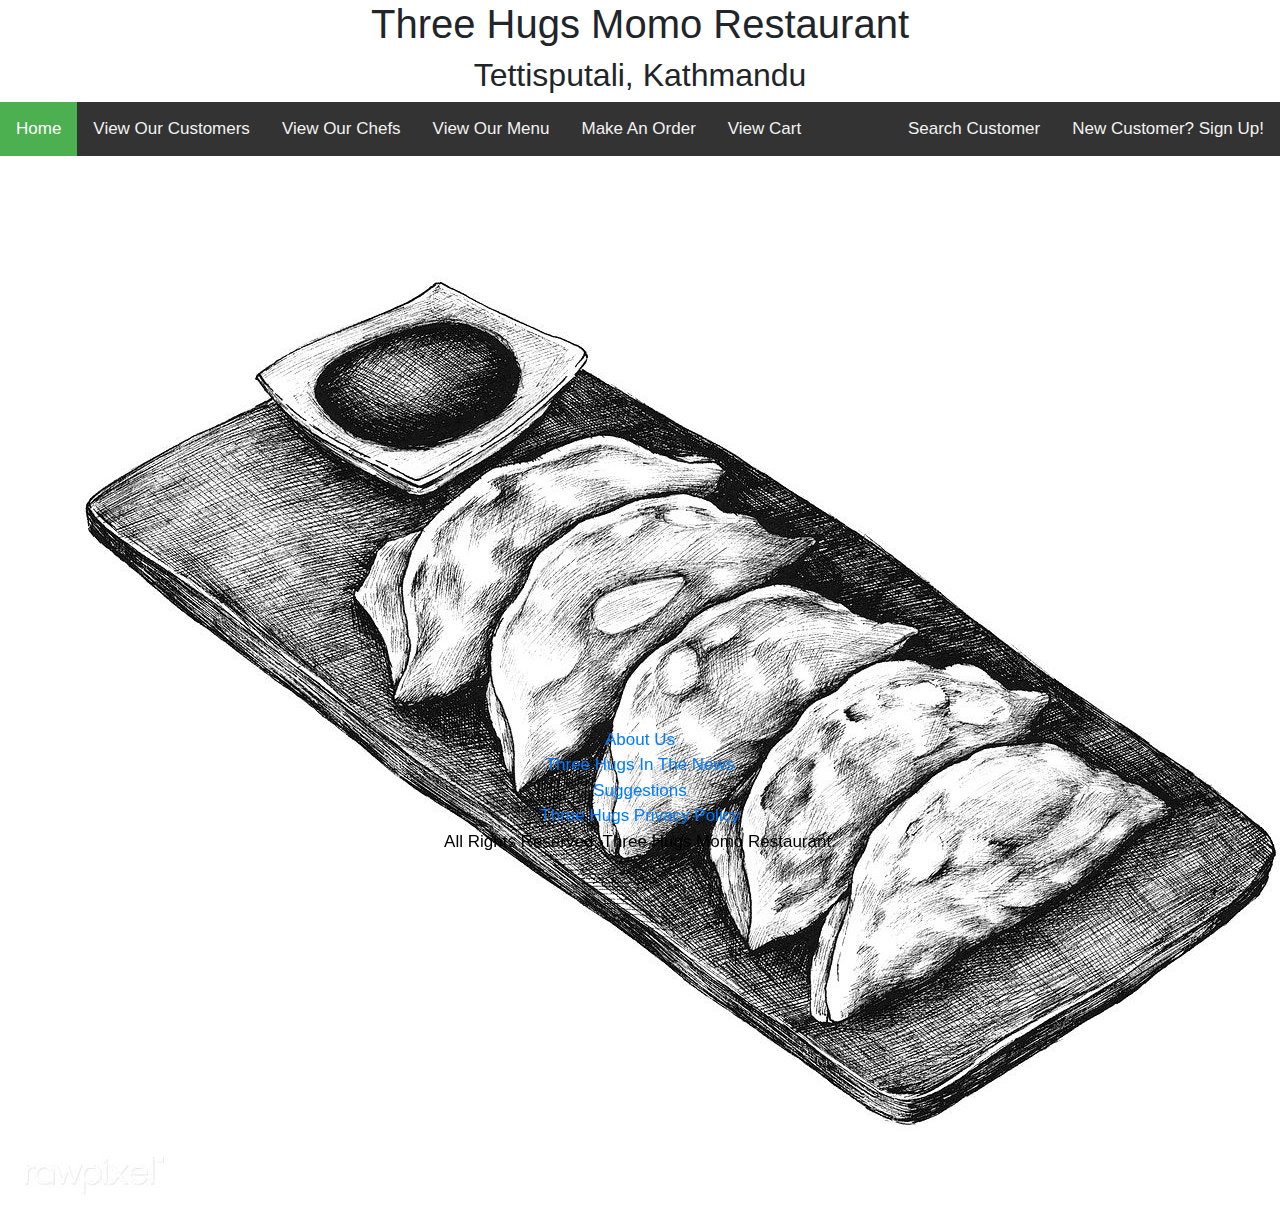
<file: index.html>
<html>
<head>
<link rel = "stylesheet"
   type = "text/css"
   href = "index.css" />
<link rel="stylesheet" href="https://maxcdn.bootstrapcdn.com/bootstrap/4.0.0/css/bootstrap.min.css" integrity="sha384-Gn5384xqQ1aoWXA+058RXPxPg6fy4IWvTNh0E263XmFcJlSAwiGgFAW/dAiS6JXm" crossorigin="anonymous">

</head>
<body>
<header>
<center>
<h1 id="welcome">Three Hugs Momo Restaurant</h1>
<h2> Tettisputali, Kathmandu </h2>
</center>

<div class="topnav">
    <a class="active" href="index.html">Home</a>
    <a href="select_customers.php">View Our Customers</a>
        <a href="select_chefs.php">View Our Chefs</a>
        <a href="select_foodinfo.php">View Our Menu</a>
        <a href="add_to_cart.php">Make An Order</a>
        <a href="select_cart.php">View Cart</a>
        <a href="add_customer.html" id="new_customer">New Customer? Sign Up!</a>
        <a href="find_customer.html"id="find_customer">Search Customer</a>
  </div>
</header>


<center>
<img src ="new_momo_background.jpeg">
</center>
<footer>
<div class="footer">
<a href="about_us.html">About Us</a><br>
<a href="our_news.html">Three Hugs In The News</a><br>
<a href="suggestions.html">Suggestions</a><br>
<a href="privacy_policy.html">Three Hugs Privacy Policy</a><br>
<p> All Rights Reserved. Three Hugs Momo Restaurant. </p>
</div>
</footer>
</body>
</html>
</file>
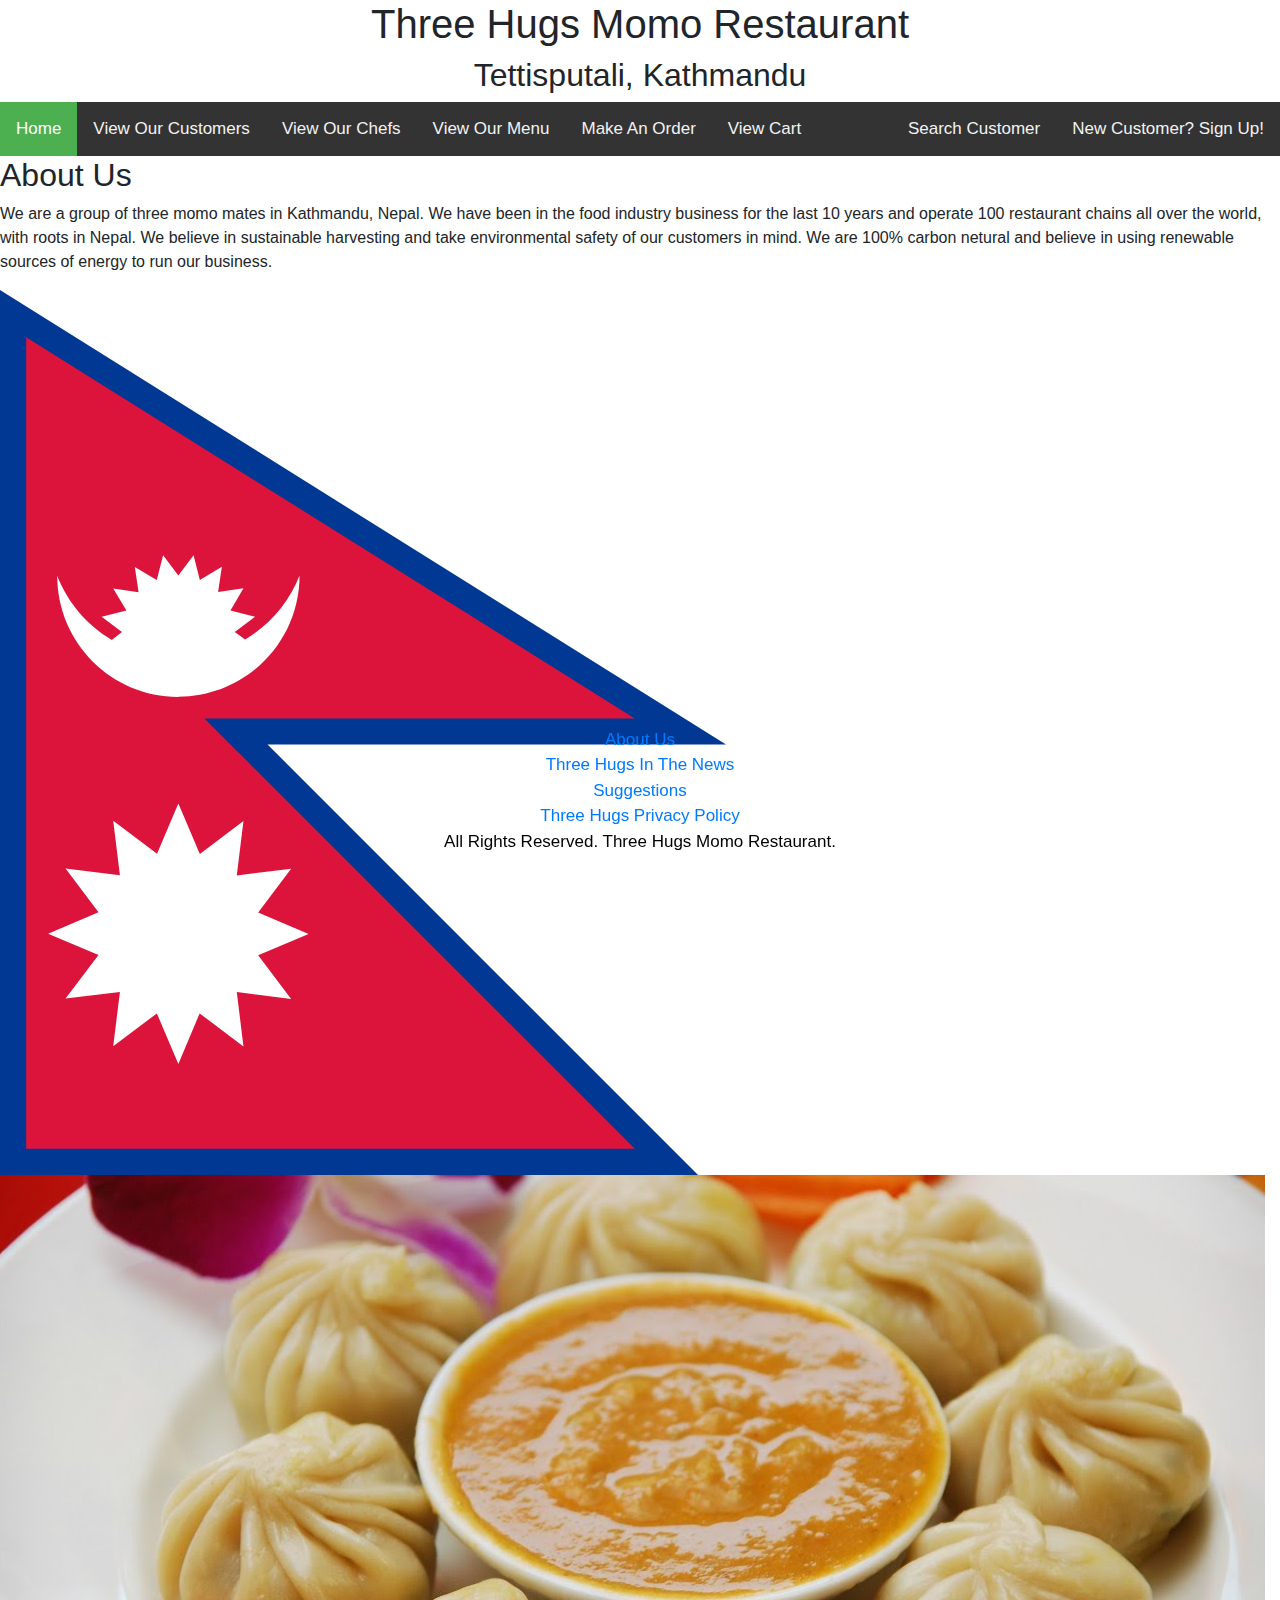
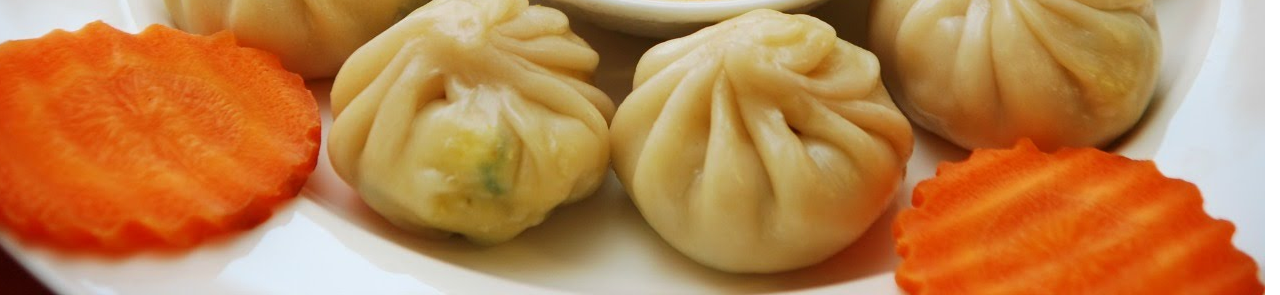
<file: about_us.html>
<html>
<head>
<link rel = "stylesheet"
   type = "text/css"
   href = "index.css" />
<link rel="stylesheet" href="https://maxcdn.bootstrapcdn.com/bootstrap/4.0.0/css/bootstrap.min.css" integrity="sha384-Gn5384xqQ1aoWXA+058RXPxPg6fy4IWvTNh0E263XmFcJlSAwiGgFAW/dAiS6JXm" crossorigin="anonymous">

</head>
<body>
<header>
<center>
<h1 id="welcome">Three Hugs Momo Restaurant</h1>
<h2> Tettisputali, Kathmandu </h2>
</center>

<div class="topnav">
    <a class="active" href="index.html">Home</a>
    <a href="select_customers.php">View Our Customers</a>
        <a href="select_chefs.php">View Our Chefs</a>
        <a href="select_foodinfo.php">View Our Menu</a>
        <a href="add_to_cart.php">Make An Order</a>
        <a href="select_cart.php">View Cart</a>
        <a href="add_customer.html" id="new_customer">New Customer? Sign Up!</a>
        <a href="find_customer.html"id="find_customer">Search Customer</a>
  </div>
</header>



<h2> About Us </h2>
<p>We are a group of three momo mates in Kathmandu, Nepal. We have been in the food industry business for the last 10 years and operate 100 restaurant chains all over the world, with roots in Nepal. We believe in sustainable harvesting and take environmental safety of our customers in mind. We are 100% carbon netural and believe in using renewable sources of energy to run our business.</p>
<div class="row">

<div class="col-lg-4 col-md-4 col-xs-4 thumb">
    <a class="thumbnail" href="#">
        <img class="img-responsive" src="Flag_of_Nepal.svg" alt="">
    </a>
</div>
<div>
    <a class="thumbnail" href="#">
        <img class="img-responsive" src="momo.jpg" alt="">
    </a>
</div>
</div>

<footer>
<div class="footer">
<a href="about_us.html">About Us</a><br>
<a href="our_news.html">Three Hugs In The News</a><br>
<a href="suggestions.html">Suggestions</a><br>
<a href="privacy_policy.html">Three Hugs Privacy Policy</a><br>
<p> All Rights Reserved. Three Hugs Momo Restaurant. </p>
</div>
</footer>
</body>
</html>
</file>
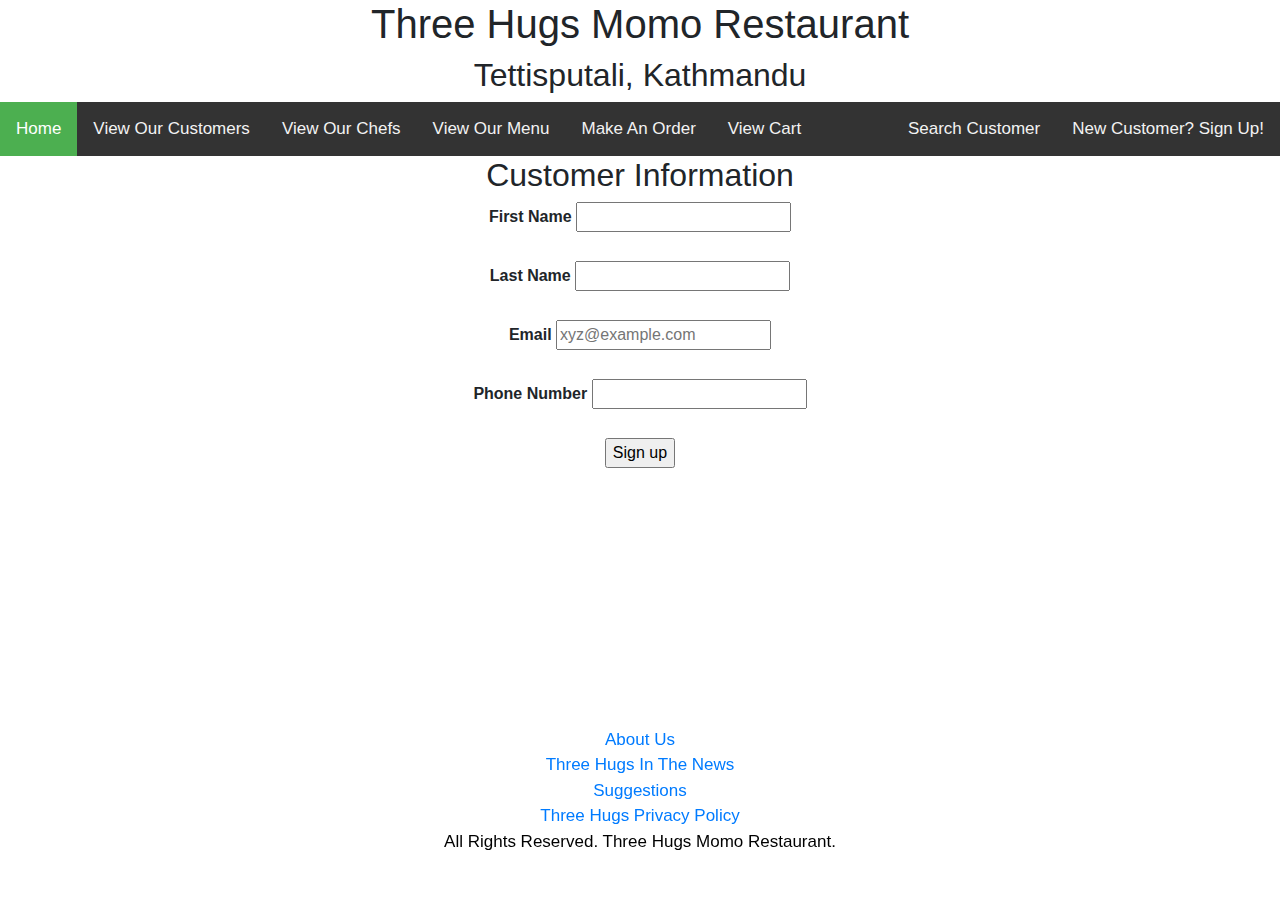
<file: add_customer.html>
<html>
<head>
<link rel = "stylesheet"
   type = "text/css"
   href = "index.css" />
<link rel="stylesheet" href="https://maxcdn.bootstrapcdn.com/bootstrap/4.0.0/css/bootstrap.min.css" integrity="sha384-Gn5384xqQ1aoWXA+058RXPxPg6fy4IWvTNh0E263XmFcJlSAwiGgFAW/dAiS6JXm" crossorigin="anonymous">

</head>
<body>
<header>
<center>
<h1 id="welcome">Three Hugs Momo Restaurant</h1>
<h2> Tettisputali, Kathmandu </h2>
</center>

<div class="topnav">
    <a class="active" href="index.html">Home</a>
    <a href="select_customers.php">View Our Customers</a>
        <a href="select_chefs.php">View Our Chefs</a>
        <a href="select_foodinfo.php">View Our Menu</a>
        <a href="add_to_cart.php">Make An Order</a>
        <a href="select_cart.php">View Cart</a>
        <a href="add_customer.html" id="new_customer">New Customer? Sign Up!</a>
        <a href="find_customer.html"id="find_customer">Search Customer</a>
  </div>
</header>
<center>
   <div class="center">
       <div class="form-style-9">
<form action="add_customer.php" method="post">

<div>
    <h2>Customer Information</h2>
    <label for="Fname"><b>First Name</b></label>
    <input type="text" id="Fname" name="Fname" minlength="2" maxlength="20" required /><br>
    <br>
    <label for="Lname"><b>Last Name</b></label>
    <input type="text" id="Lname" name="Lname" minlength="2" maxlength="20" required /><br>
    <br>
    <label for="Email"><b> Email</b></label>
    <input type="email" id="Email" name="Email" placeholder="xyz@example.com" required /><br>
    <br>
    <label for="PhoneNum"><b> Phone Number</b></label>
    <input type="text" id="PhoneNum" name="PhoneNum" minlength="10" required /><br>
    <br>
    </div>
    <input type="submit" value="Sign up">
</form>
</div>
</div>
</center>


<footer>
<div class="footer">
<a href="about_us.html">About Us</a><br>
<a href="our_news.html">Three Hugs In The News</a><br>
<a href="suggestions.html">Suggestions</a><br>
<a href="privacy_policy.html">Three Hugs Privacy Policy</a><br>
<p> All Rights Reserved. Three Hugs Momo Restaurant. </p>
</div>
</footer>
</body>
</html>
</file>
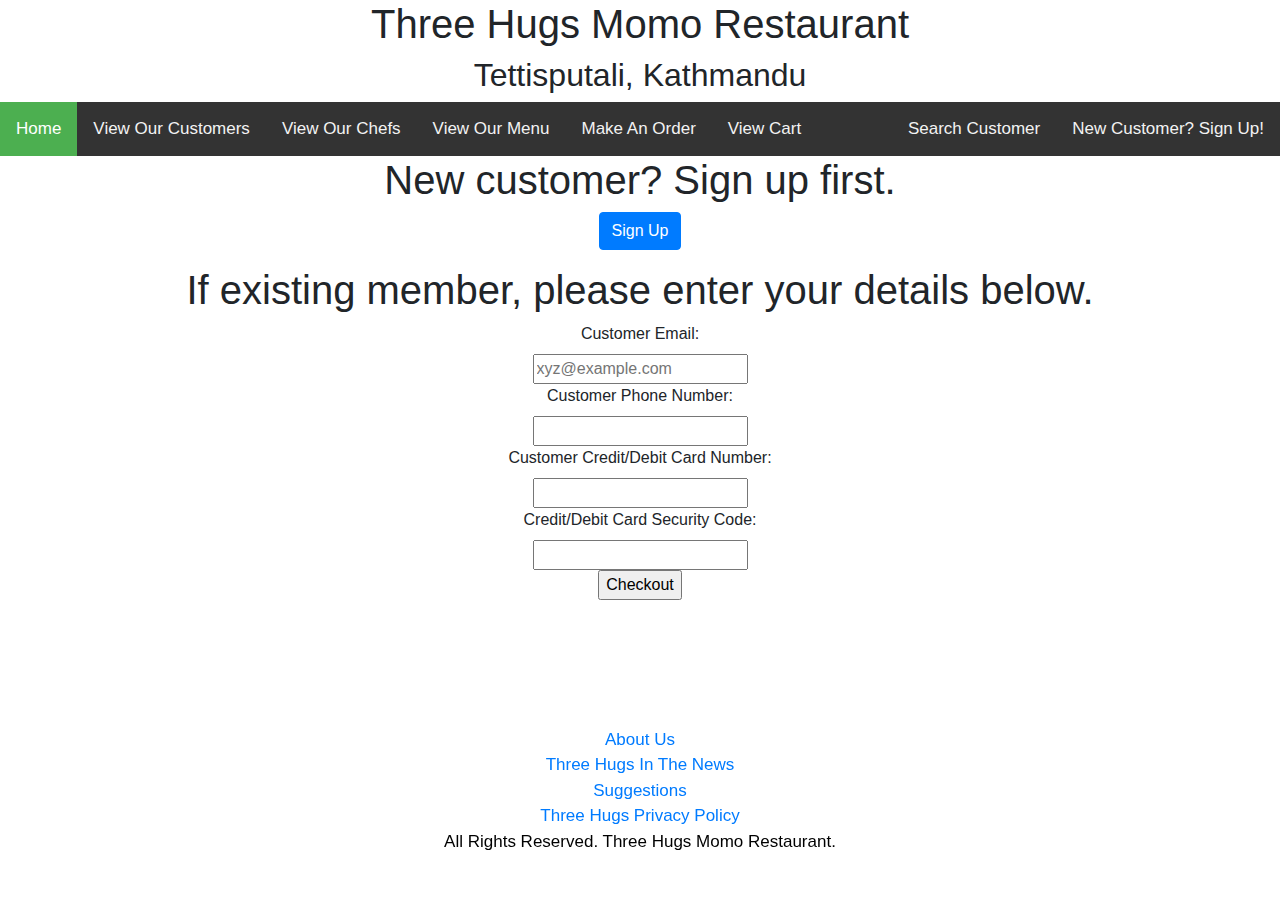
<file: checkout.html>
<html>
<head>
<link rel = "stylesheet"
   type = "text/css"
   href = "index.css" />
<link rel="stylesheet" href="https://maxcdn.bootstrapcdn.com/bootstrap/4.0.0/css/bootstrap.min.css" integrity="sha384-Gn5384xqQ1aoWXA+058RXPxPg6fy4IWvTNh0E263XmFcJlSAwiGgFAW/dAiS6JXm" crossorigin="anonymous">

</head>
<body>
<header>
<center>
<h1 id="welcome">Three Hugs Momo Restaurant</h1>
<h2> Tettisputali, Kathmandu </h2>
</center>

<div class="topnav">
    <a class="active" href="index.html">Home</a>
    <a href="select_customers.php">View Our Customers</a>
        <a href="select_chefs.php">View Our Chefs</a>
        <a href="select_foodinfo.php">View Our Menu</a>
        <a href="add_to_cart.php">Make An Order</a>
        <a href="select_cart.php">View Cart</a>
        <a href="add_customer.html" id="new_customer">New Customer? Sign Up!</a>
        <a href="find_customer.html"id="find_customer">Search Customer</a>
  </div>
</header>




<center>
<h1> New customer? Sign up first. </h1>
<form action = "add_customer.html" method="post">
    <button type="submit" class="btn btn-primary" value="Go To Sign Up Page">Sign Up</button>
</form>

<h1> If existing member, please enter your details below. </h1>

<form action = "checkout.php" method="post">
    <label for="customer_email">Customer Email:</label><br>
    <input type="email" id="customer_email" name="customer_email" placeholder="xyz@example.com" required><br>
    <label for="customer_phonenum">Customer Phone Number:</label><br>
    <input type="text" id="customer_phonenum" name="customer_phonenum" minlength="10" required><br>
    <label for="customer_creditcard">Customer Credit/Debit Card Number:</label><br>
    <input type="text" id="customer_creditcard" name="customer_creditcard" minlength="16" maxlength="16" required><br>
    <label for="customer_securitycode">Credit/Debit Card Security Code:</label><br>
    <input type="text" id="customer_securitycode" name="customer_securitycode" minlength="3" maxlength="4" required><br>
    <input type="submit" value="Checkout">
  </form>

</center>
  <footer>
    <div class="footer">
    <a href="about_us.html">About Us</a><br>
    <a href="our_news.html">Three Hugs In The News</a><br>
    <a href="suggestions.html">Suggestions</a><br>
    <a href="privacy_policy.html">Three Hugs Privacy Policy</a><br>
    <p> All Rights Reserved. Three Hugs Momo Restaurant. </p>
    </div>
    </footer>
    </body>
    </html>
</file>
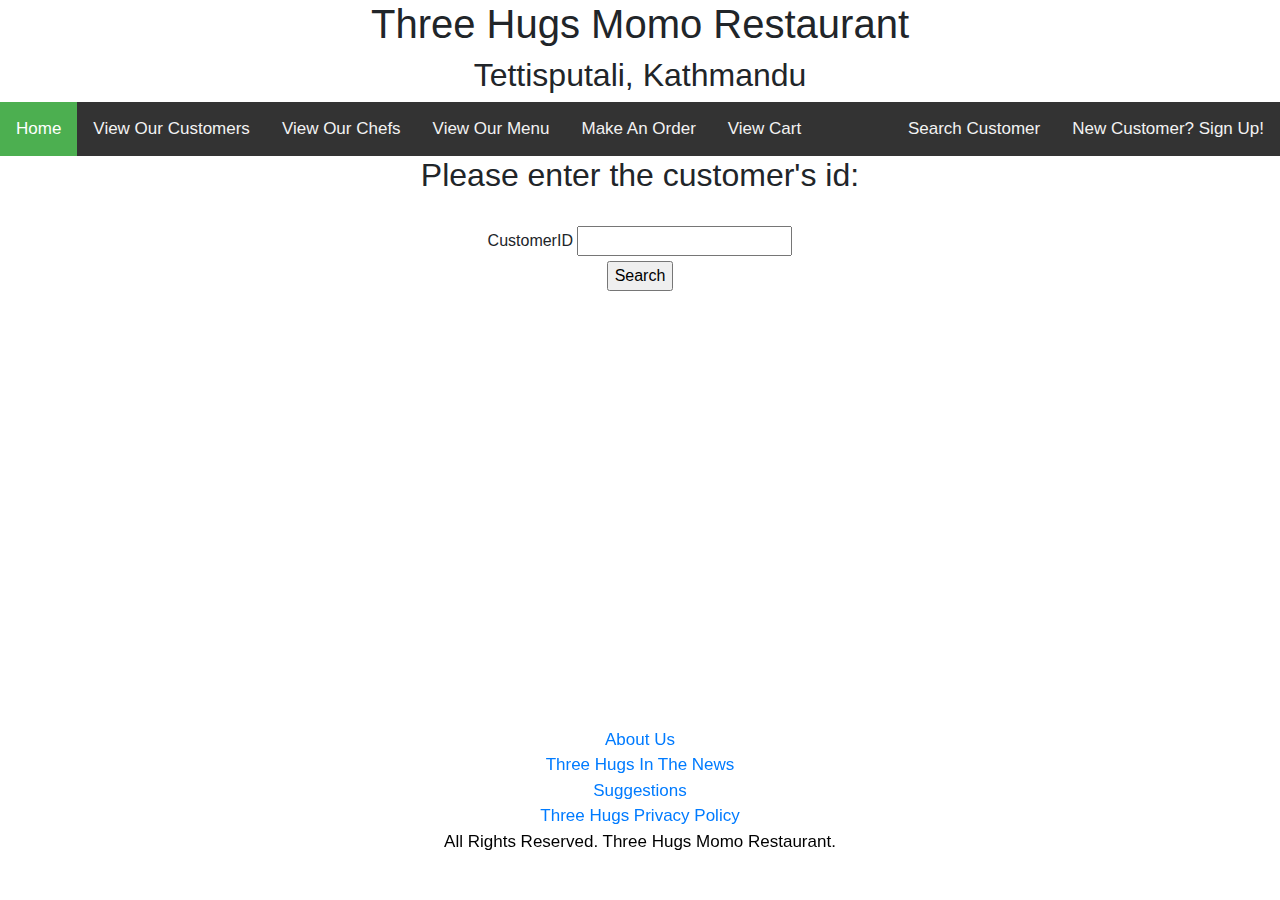
<file: find_customer.html>
<html>
<head>
<link rel = "stylesheet"
   type = "text/css"
   href = "index.css" />
<link rel="stylesheet" href="https://maxcdn.bootstrapcdn.com/bootstrap/4.0.0/css/bootstrap.min.css" integrity="sha384-Gn5384xqQ1aoWXA+058RXPxPg6fy4IWvTNh0E263XmFcJlSAwiGgFAW/dAiS6JXm" crossorigin="anonymous">

</head>
<body>
<header>
<center>
<h1 id="welcome">Three Hugs Momo Restaurant</h1>
<h2> Tettisputali, Kathmandu </h2>
</center>

<div class="topnav">
    <a class="active" href="index.html">Home</a>
    <a href="select_customers.php">View Our Customers</a>
        <a href="select_chefs.php">View Our Chefs</a>
        <a href="select_foodinfo.php">View Our Menu</a>
        <a href="add_to_cart.php">Make An Order</a>
        <a href="select_cart.php">View Cart</a>
        <a href="add_customer.html" id="new_customer">New Customer? Sign Up!</a>
        <a href="find_customer.html"id="find_customer">Search Customer</a>
  </div>
</header>

<center>

   <div class="center">

       <div class="form-style-9">
           <form action="find_customer.php" method="post">

                   <div>

<h2>Please enter the customer's id:</h2><br>

<label for="name">CustomerID</label>

<input type="text" id="id" name="id" required /><br>


</div>

                   <input type="submit" value="Search">

                                      </form>

       </div>

   </div>

</center>

<footer>
<div class="footer">
<a href="about_us.html">About Us</a><br>
<a href="our_news.html">Three Hugs In The News</a><br>
<a href="suggestions.html">Suggestions</a><br>
<a href="privacy_policy.html">Three Hugs Privacy Policy</a><br>
<p> All Rights Reserved. Three Hugs Momo Restaurant. </p>
</div>
</footer>
</body>
</html>
</file>
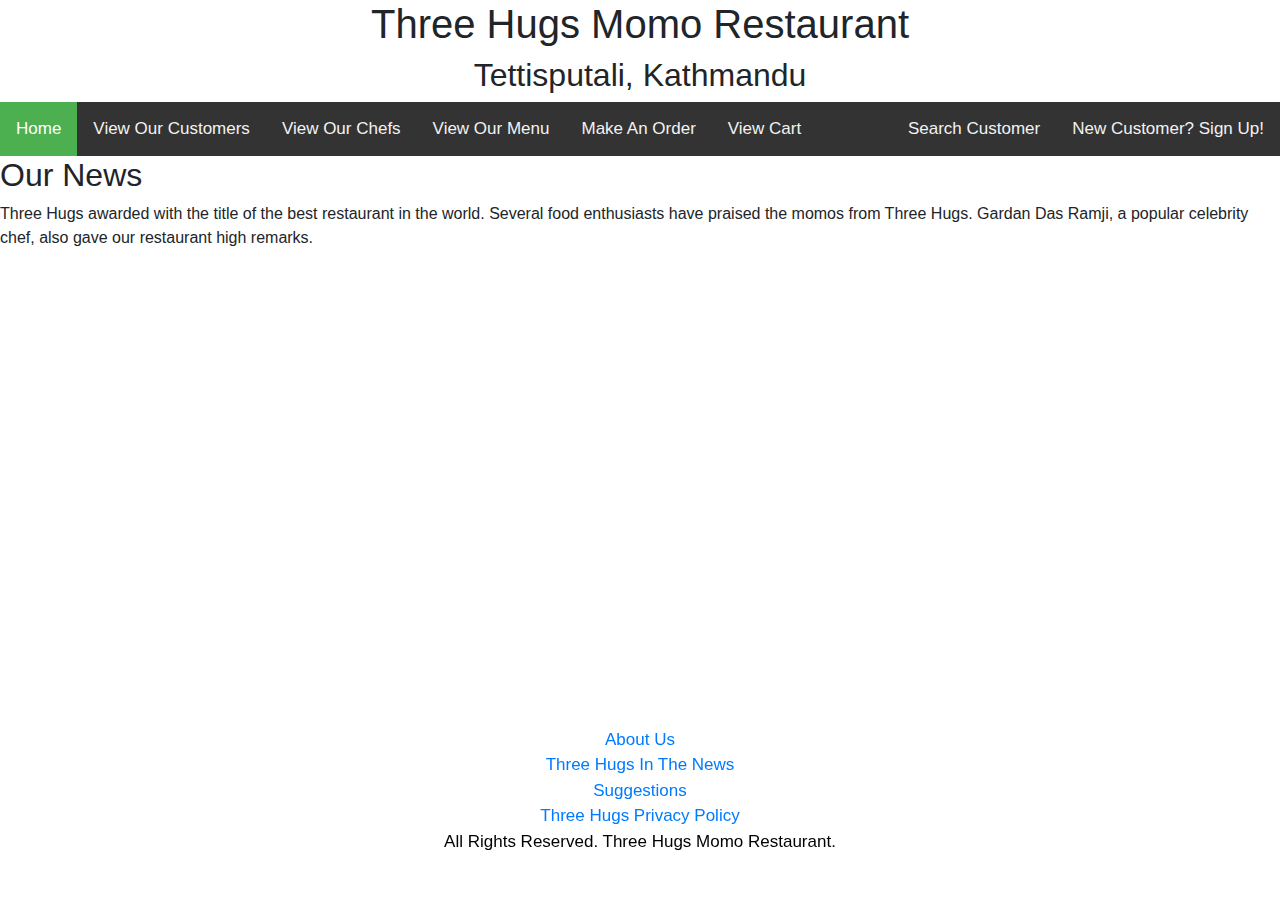
<file: our_news.html>
<html>
<head>
<link rel = "stylesheet"
   type = "text/css"
   href = "index.css" />
<link rel="stylesheet" href="https://maxcdn.bootstrapcdn.com/bootstrap/4.0.0/css/bootstrap.min.css" integrity="sha384-Gn5384xqQ1aoWXA+058RXPxPg6fy4IWvTNh0E263XmFcJlSAwiGgFAW/dAiS6JXm" crossorigin="anonymous">

</head>
<body>
<header>
<center>
<h1 id="welcome">Three Hugs Momo Restaurant</h1>
<h2> Tettisputali, Kathmandu </h2>
</center>

<div class="topnav">
    <a class="active" href="index.html">Home</a>
    <a href="select_customers.php">View Our Customers</a>
        <a href="select_chefs.php">View Our Chefs</a>
        <a href="select_foodinfo.php">View Our Menu</a>
        <a href="add_to_cart.php">Make An Order</a>
        <a href="select_cart.php">View Cart</a>
        <a href="add_customer.html" id="new_customer">New Customer? Sign Up!</a>
        <a href="find_customer.html"id="find_customer">Search Customer</a>
  </div>
</header>



<h2>Our News</h2>
<p>Three Hugs awarded with the title of the best restaurant in the world. Several food enthusiasts have praised the momos from Three Hugs. Gardan Das Ramji, a popular celebrity chef, also gave our restaurant high remarks. 
</p>

<footer>
<div class="footer">
<a href="about_us.html">About Us</a><br>
<a href="our_news.html">Three Hugs In The News</a><br>
<a href="suggestions.html">Suggestions</a><br>
<a href="privacy_policy.html">Three Hugs Privacy Policy</a><br>
<p> All Rights Reserved. Three Hugs Momo Restaurant. </p>
</div>
</footer>
</body>
</html>
</file>
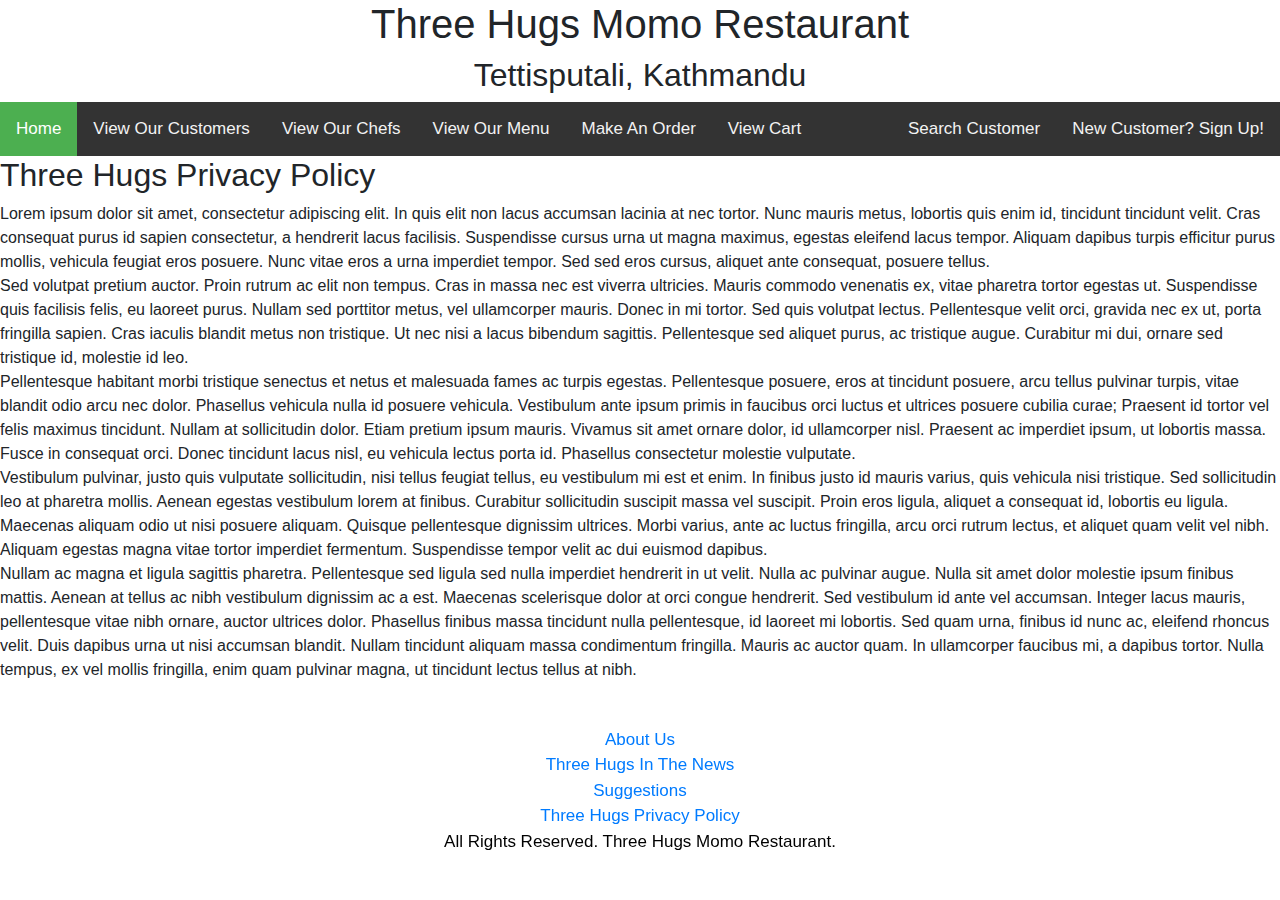
<file: privacy_policy.html>
<html>
<head>
<link rel = "stylesheet"
   type = "text/css"
   href = "index.css" />
<link rel="stylesheet" href="https://maxcdn.bootstrapcdn.com/bootstrap/4.0.0/css/bootstrap.min.css" integrity="sha384-Gn5384xqQ1aoWXA+058RXPxPg6fy4IWvTNh0E263XmFcJlSAwiGgFAW/dAiS6JXm" crossorigin="anonymous">

</head>
<body>
<header>
<center>
<h1 id="welcome">Three Hugs Momo Restaurant</h1>
<h2> Tettisputali, Kathmandu </h2>
</center>

<div class="topnav">
    <a class="active" href="index.html">Home</a>
    <a href="select_customers.php">View Our Customers</a>
        <a href="select_chefs.php">View Our Chefs</a>
        <a href="select_foodinfo.php">View Our Menu</a>
        <a href="add_to_cart.php">Make An Order</a>
        <a href="select_cart.php">View Cart</a>
        <a href="add_customer.html" id="new_customer">New Customer? Sign Up!</a>
        <a href="find_customer.html"id="find_customer">Search Customer</a>
  </div>
</header>



<h2>Three Hugs Privacy Policy</h2>
<p> Lorem ipsum dolor sit amet, consectetur adipiscing elit. In quis elit non lacus accumsan lacinia at nec tortor. Nunc mauris metus, lobortis quis enim id, tincidunt tincidunt velit. Cras consequat purus id sapien consectetur, a hendrerit lacus facilisis. Suspendisse cursus urna ut magna maximus, egestas eleifend lacus tempor. Aliquam dapibus turpis efficitur purus mollis, vehicula feugiat eros posuere. Nunc vitae eros a urna imperdiet tempor. Sed sed eros cursus, aliquet ante consequat, posuere tellus.
<br>
Sed volutpat pretium auctor. Proin rutrum ac elit non tempus. Cras in massa nec est viverra ultricies. Mauris commodo venenatis ex, vitae pharetra tortor egestas ut. Suspendisse quis facilisis felis, eu laoreet purus. Nullam sed porttitor metus, vel ullamcorper mauris. Donec in mi tortor. Sed quis volutpat lectus. Pellentesque velit orci, gravida nec ex ut, porta fringilla sapien. Cras iaculis blandit metus non tristique. Ut nec nisi a lacus bibendum sagittis. Pellentesque sed aliquet purus, ac tristique augue. Curabitur mi dui, ornare sed tristique id, molestie id leo.
<br>
Pellentesque habitant morbi tristique senectus et netus et malesuada fames ac turpis egestas. Pellentesque posuere, eros at tincidunt posuere, arcu tellus pulvinar turpis, vitae blandit odio arcu nec dolor. Phasellus vehicula nulla id posuere vehicula. Vestibulum ante ipsum primis in faucibus orci luctus et ultrices posuere cubilia curae; Praesent id tortor vel felis maximus tincidunt. Nullam at sollicitudin dolor. Etiam pretium ipsum mauris. Vivamus sit amet ornare dolor, id ullamcorper nisl. Praesent ac imperdiet ipsum, ut lobortis massa. Fusce in consequat orci. Donec tincidunt lacus nisl, eu vehicula lectus porta id. Phasellus consectetur molestie vulputate.
<br>
Vestibulum pulvinar, justo quis vulputate sollicitudin, nisi tellus feugiat tellus, eu vestibulum mi est et enim. In finibus justo id mauris varius, quis vehicula nisi tristique. Sed sollicitudin leo at pharetra mollis. Aenean egestas vestibulum lorem at finibus. Curabitur sollicitudin suscipit massa vel suscipit. Proin eros ligula, aliquet a consequat id, lobortis eu ligula. Maecenas aliquam odio ut nisi posuere aliquam. Quisque pellentesque dignissim ultrices. Morbi varius, ante ac luctus fringilla, arcu orci rutrum lectus, et aliquet quam velit vel nibh. Aliquam egestas magna vitae tortor imperdiet fermentum. Suspendisse tempor velit ac dui euismod dapibus.
<br>
Nullam ac magna et ligula sagittis pharetra. Pellentesque sed ligula sed nulla imperdiet hendrerit in ut velit. Nulla ac pulvinar augue. Nulla sit amet dolor molestie ipsum finibus mattis. Aenean at tellus ac nibh vestibulum dignissim ac a est. Maecenas scelerisque dolor at orci congue hendrerit. Sed vestibulum id ante vel accumsan. Integer lacus mauris, pellentesque vitae nibh ornare, auctor ultrices dolor. Phasellus finibus massa tincidunt nulla pellentesque, id laoreet mi lobortis. Sed quam urna, finibus id nunc ac, eleifend rhoncus velit. Duis dapibus urna ut nisi accumsan blandit. Nullam tincidunt aliquam massa condimentum fringilla. Mauris ac auctor quam. In ullamcorper faucibus mi, a dapibus tortor. Nulla tempus, ex vel mollis fringilla, enim quam pulvinar magna, ut tincidunt lectus tellus at nibh.
<br>
</p>


<footer>
<div class="footer">
<a href="about_us.html">About Us</a><br>
<a href="our_news.html">Three Hugs In The News</a><br>
<a href="suggestions.html">Suggestions</a><br>
<a href="privacy_policy.html">Three Hugs Privacy Policy</a><br>
<p> All Rights Reserved. Three Hugs Momo Restaurant. </p>
</div>
</footer>
</body>
</html>
</file>
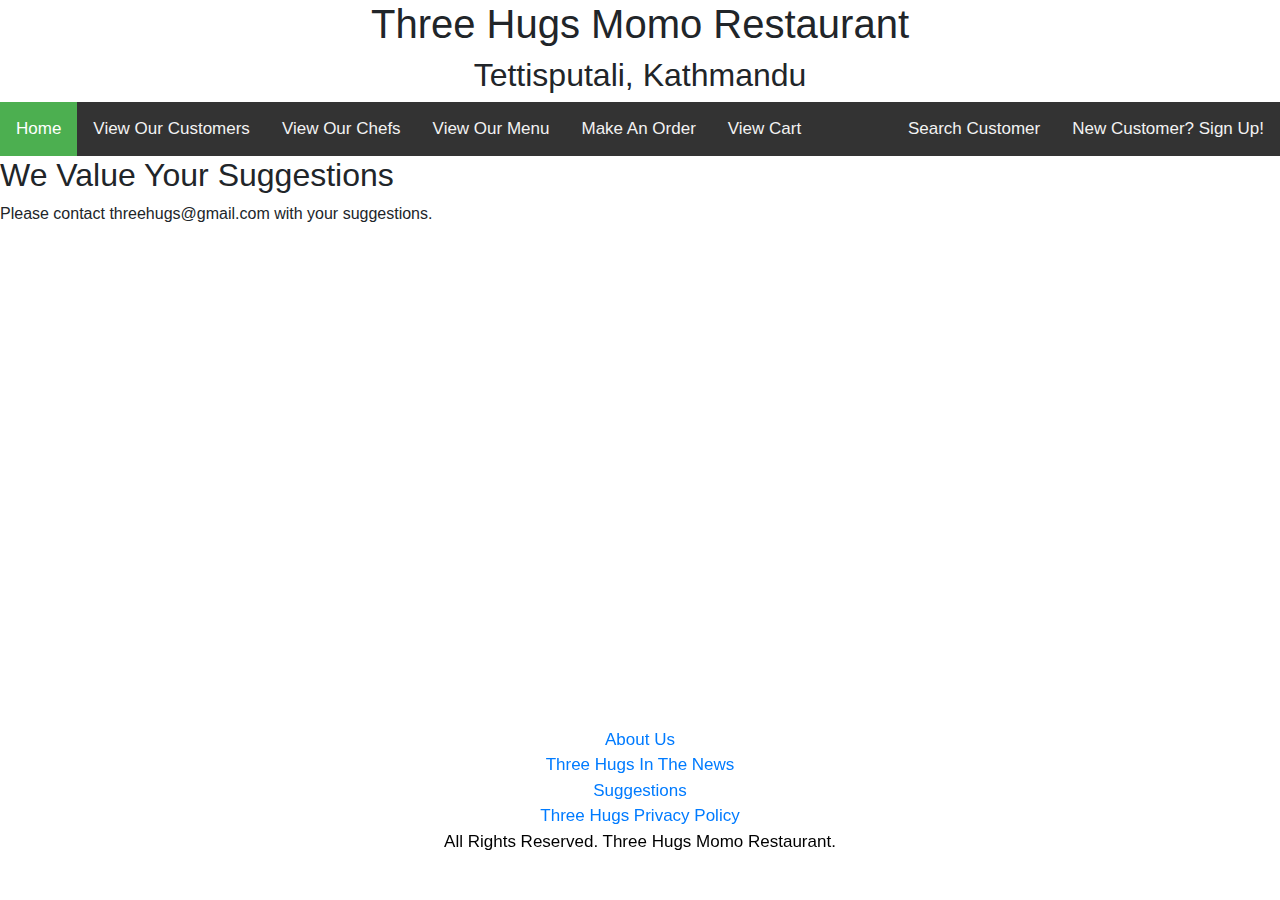
<file: suggestions.html>
<html>
<head>
<link rel = "stylesheet"
   type = "text/css"
   href = "index.css" />
<link rel="stylesheet" href="https://maxcdn.bootstrapcdn.com/bootstrap/4.0.0/css/bootstrap.min.css" integrity="sha384-Gn5384xqQ1aoWXA+058RXPxPg6fy4IWvTNh0E263XmFcJlSAwiGgFAW/dAiS6JXm" crossorigin="anonymous">

</head>
<body>
<header>
<center>
<h1 id="welcome">Three Hugs Momo Restaurant</h1>
<h2> Tettisputali, Kathmandu </h2>
</center>

<div class="topnav">
    <a class="active" href="index.html">Home</a>
    <a href="select_customers.php">View Our Customers</a>
        <a href="select_chefs.php">View Our Chefs</a>
        <a href="select_foodinfo.php">View Our Menu</a>
        <a href="add_to_cart.php">Make An Order</a>
        <a href="select_cart.php">View Cart</a>
        <a href="add_customer.html" id="new_customer">New Customer? Sign Up!</a>
        <a href="find_customer.html"id="find_customer">Search Customer</a>
  </div>
</header>



<h2>We Value Your Suggestions</h2>
<p>Please contact threehugs@gmail.com with your suggestions.</p>


<footer>
<div class="footer">
<a href="about_us.html">About Us</a><br>
<a href="our_news.html">Three Hugs In The News</a><br>
<a href="suggestions.html">Suggestions</a><br>
<a href="privacy_policy.html">Three Hugs Privacy Policy</a><br>
<p> All Rights Reserved. Three Hugs Momo Restaurant. </p>
</div>
</footer>
</body>
</html>
</file>
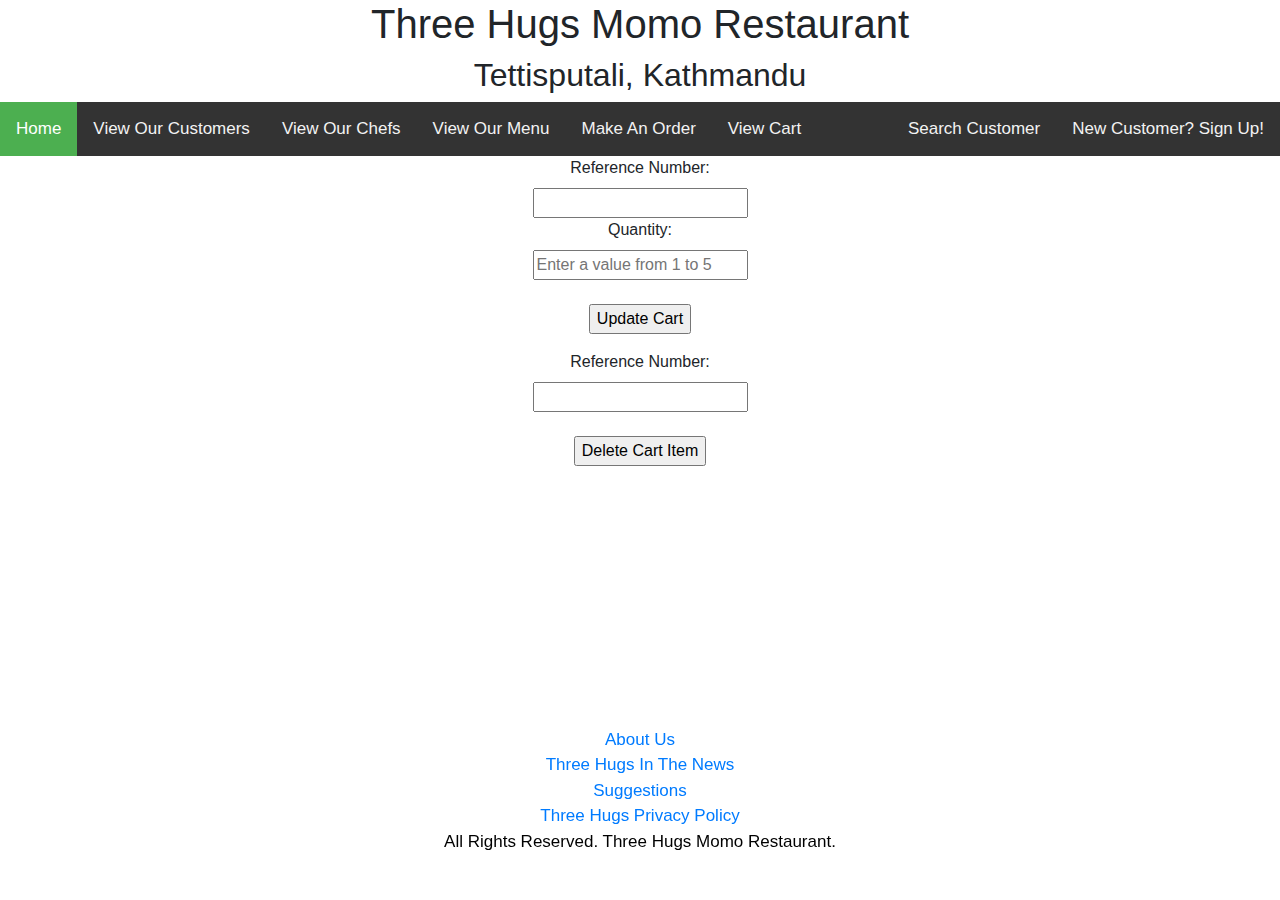
<file: update_quantity.html>
<html>
<head>
<link rel = "stylesheet"
   type = "text/css"
   href = "index.css" />
<link rel="stylesheet" href="https://maxcdn.bootstrapcdn.com/bootstrap/4.0.0/css/bootstrap.min.css" integrity="sha384-Gn5384xqQ1aoWXA+058RXPxPg6fy4IWvTNh0E263XmFcJlSAwiGgFAW/dAiS6JXm" crossorigin="anonymous">

</head>
<body>
<header>
<center>
<h1 id="welcome">Three Hugs Momo Restaurant</h1>
<h2> Tettisputali, Kathmandu </h2>
</center>

<div class="topnav">
    <a class="active" href="index.html">Home</a>
    <a href="select_customers.php">View Our Customers</a>
        <a href="select_chefs.php">View Our Chefs</a>
        <a href="select_foodinfo.php">View Our Menu</a>
        <a href="add_to_cart.php">Make An Order</a>
        <a href="select_cart.php">View Cart</a>
        <a href="add_customer.html" id="new_customer">New Customer? Sign Up!</a>
        <a href="find_customer.html"id="find_customer">Search Customer</a>
  </div>
</header>


<center>
<form action = "update_quantity.php" method="post">
    <label for="refnumber">Reference Number:</label><br>
    <input type="text" id="refnumber" name="refnumber" required><br>
    <label for="quantity">Quantity:</label><br>
    <input type="text" id="quantity" name="quantity" placeholder="Enter a value from 1 to 5" required>
    <br><br><input type="submit" value="Update Cart">
  </form>

  <form action = "delete_cart_item.php" method="post">
    <label for="refnumber">Reference Number:</label><br>
    <input type="text" id="refnumber" name="refnumber" required>
    <br><br><input type="submit" value="Delete Cart Item">
  </form>

</center>
  <footer>
    <div class="footer">
    <a href="about_us.html">About Us</a><br>
    <a href="our_news.html">Three Hugs In The News</a><br>
    <a href="suggestions.html">Suggestions</a><br>
    <a href="privacy_policy.html">Three Hugs Privacy Policy</a><br>
    <p> All Rights Reserved. Three Hugs Momo Restaurant. </p>
    </div>
    </footer>
    </body>
    </html>
</file>
<file: index.css>
body {
    background: no-repeat center center fixed;
      -webkit-background-size: cover;
      -moz-background-size: cover;
      -o-background-size: cover;
      background-size: cover;
    }
    
    #welcome{
    font-size: 40px;
    }
    
    /* Add a black background color to the top navigation */
    .topnav {
      background-color: #333;
      overflow: hidden;
    }
    
    /* Style the links inside the navigation bar */
    .topnav a {
      float: left;
	color: #f2f2f2;
      text-align: center;
      padding: 14px 16px;
      text-decoration: none;
      font-size: 17px;
    }
    
    /* Change the color of links on hover */
    .topnav a:hover {
      background-color: #ddd;
      color: black;
    }
    
    /* Add a color to the active/current link */
    .topnav a.active {
      background-color: #4CAF50;
      color: white;
    }
    #new_customer, #find_customer{
	float: right;
	}

@media print {
  header {
    position: fixed;
    top: 0;
  }
  footer {
    position: fixed;
    bottom: 30;
  }
}

.footer {
  position: fixed;
  left: 0;
  bottom: 30;
  width: 100%;
  /* background-color: #333; */  
  text-align: center;
  color:black;
  font-size: 17px;
}

p{
font-color: black;
}
</file>
